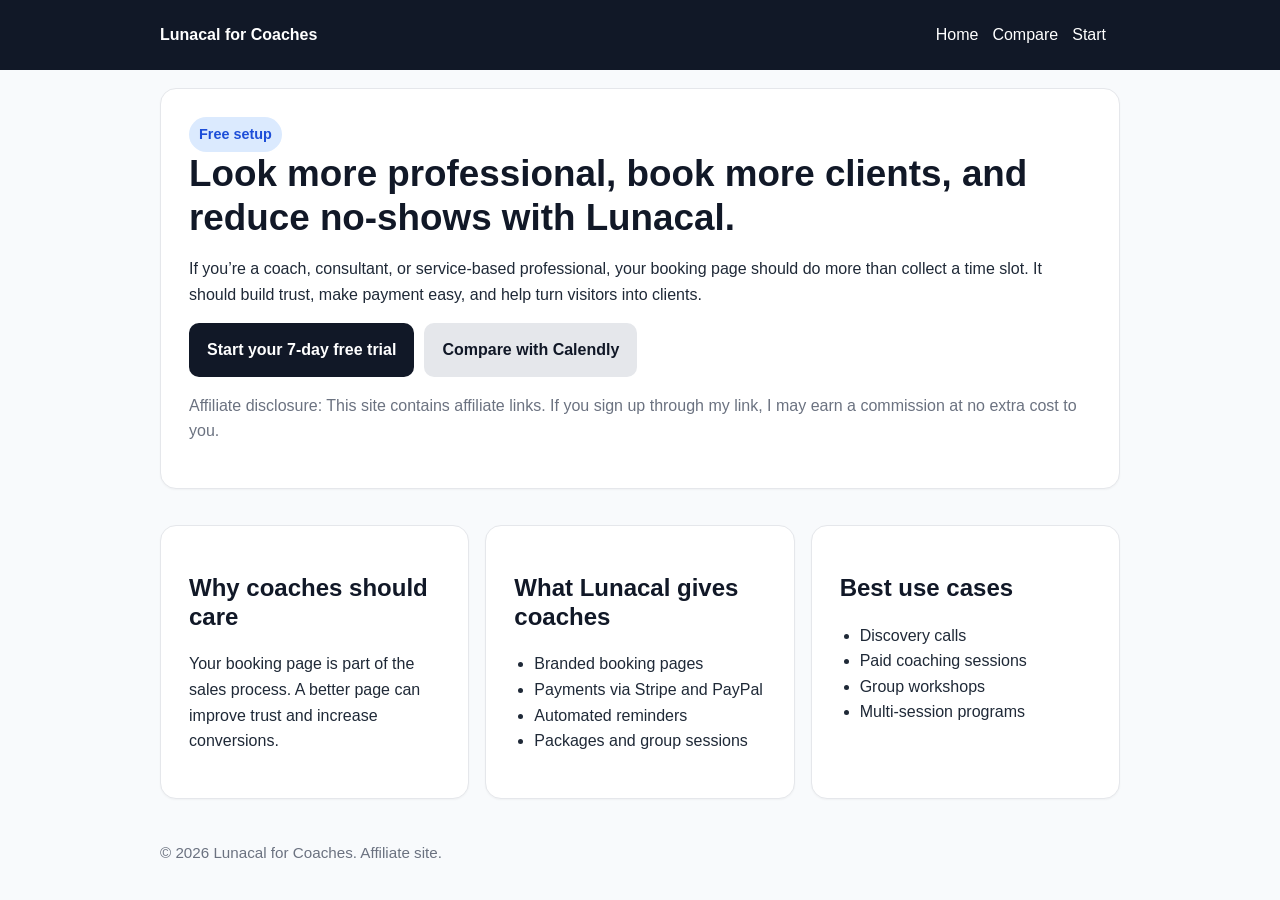
<file: index.html>
<!doctype html>
<html lang="en">
<head>
  <meta charset="utf-8" />
  <meta name="viewport" content="width=device-width, initial-scale=1" />
  <title>Lunacal for Coaches | Better Booking, Payments, and Reminders</title>
  <meta name="description" content="A simple affiliate site for coaches comparing Lunacal with Calendly and explaining why a better booking page can help conversions." />
  <link rel="stylesheet" href="style.css" />
</head>
<body>
  <header>
    <div class="wrap nav">
      <strong>Lunacal for Coaches</strong>
      <div style="float:right"><a href="index.html">Home</a><a href="compare.html">Compare</a><a href="start.html">Start</a></div>
      <div style="clear:both"></div>
    </div>
  </header>
  <main class="wrap">
    <div class="card">
      <span class="badge">Free setup</span>
      <h1>Look more professional, book more clients, and reduce no-shows with Lunacal.</h1>
      <p>If you’re a coach, consultant, or service-based professional, your booking page should do more than collect a time slot. It should build trust, make payment easy, and help turn visitors into clients.</p>
      <p><a class="cta" href="https://lunacal.ai/papito-jon-cf1">Start your 7-day free trial</a><a class="secondary" href="compare.html">Compare with Calendly</a></p>
      <p class="muted">Affiliate disclosure: This site contains affiliate links. If you sign up through my link, I may earn a commission at no extra cost to you.</p>
    </div>

    <div class="grid">
      <div class="card">
        <h2>Why coaches should care</h2>
        <p>Your booking page is part of the sales process. A better page can improve trust and increase conversions.</p>
      </div>
      <div class="card">
        <h2>What Lunacal gives coaches</h2>
        <ul>
          <li>Branded booking pages</li>
          <li>Payments via Stripe and PayPal</li>
          <li>Automated reminders</li>
          <li>Packages and group sessions</li>
        </ul>
      </div>
      <div class="card">
        <h2>Best use cases</h2>
        <ul>
          <li>Discovery calls</li>
          <li>Paid coaching sessions</li>
          <li>Group workshops</li>
          <li>Multi-session programs</li>
        </ul>
      </div>
    </div>
  </main>
  <footer>
    <div class="wrap">© 2026 Lunacal for Coaches. Affiliate site.</div>
  </footer>
</body>
</html>
</file>
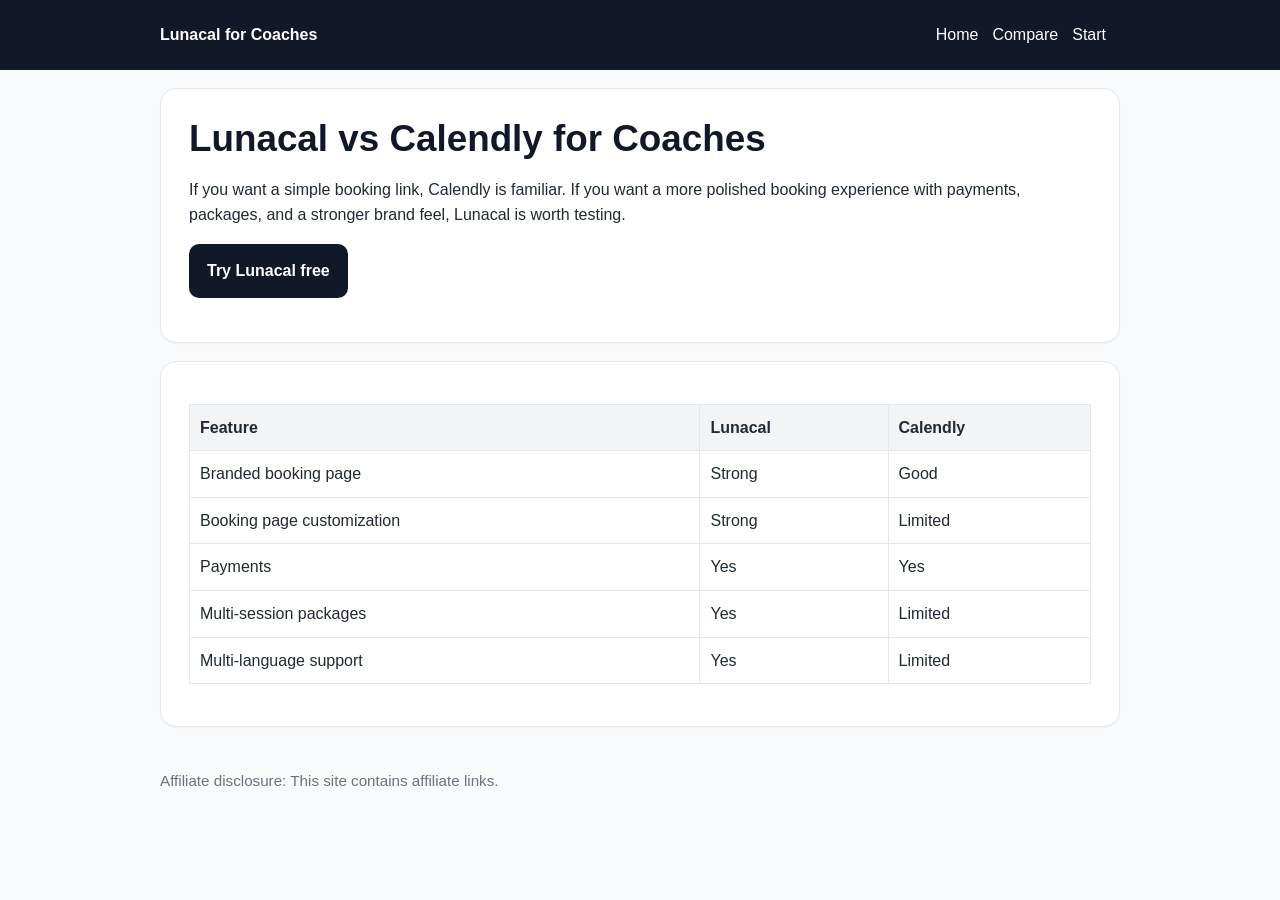
<file: compare.html>
<!doctype html>
<html lang="en">
<head>
  <meta charset="utf-8" />
  <meta name="viewport" content="width=device-width, initial-scale=1" />
  <title>Lunacal vs Calendly for Coaches</title>
  <meta name="description" content="Compare Lunacal and Calendly for coaches who want a better booking page, payments, reminders, and packages." />
  <link rel="stylesheet" href="style.css" />
</head>
<body>
  <header>
    <div class="wrap nav">
      <strong>Lunacal for Coaches</strong>
      <div style="float:right"><a href="index.html">Home</a><a href="compare.html">Compare</a><a href="start.html">Start</a></div>
      <div style="clear:both"></div>
    </div>
  </header>
  <main class="wrap">
    <div class="card">
      <h1>Lunacal vs Calendly for Coaches</h1>
      <p>If you want a simple booking link, Calendly is familiar. If you want a more polished booking experience with payments, packages, and a stronger brand feel, Lunacal is worth testing.</p>
      <p><a class="cta" href="https://lunacal.ai/papito-jon-cf1">Try Lunacal free</a></p>
    </div>
    <div class="card">
      <table>
        <tr><th>Feature</th><th>Lunacal</th><th>Calendly</th></tr>
        <tr><td>Branded booking page</td><td>Strong</td><td>Good</td></tr>
        <tr><td>Booking page customization</td><td>Strong</td><td>Limited</td></tr>
        <tr><td>Payments</td><td>Yes</td><td>Yes</td></tr>
        <tr><td>Multi-session packages</td><td>Yes</td><td>Limited</td></tr>
        <tr><td>Multi-language support</td><td>Yes</td><td>Limited</td></tr>
      </table>
    </div>
  </main>
  <footer>
    <div class="wrap">Affiliate disclosure: This site contains affiliate links.</div>
  </footer>
</body>
</html>
</file>
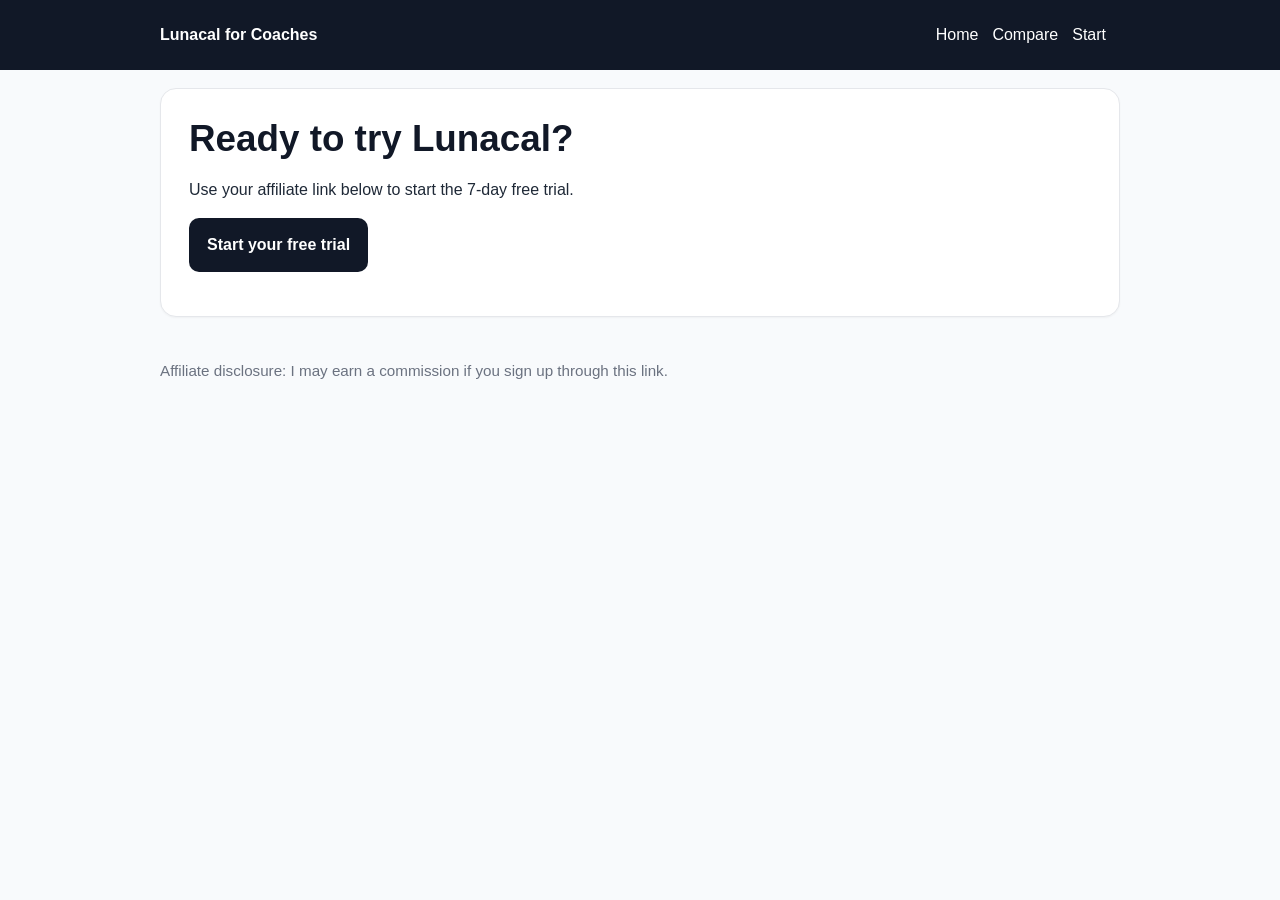
<file: start.html>
<!doctype html>
<html lang="en">
<head>
  <meta charset="utf-8" />
  <meta name="viewport" content="width=device-width, initial-scale=1" />
  <title>Start with Lunacal</title>
  <meta name="description" content="Start your Lunacal free trial using the coach affiliate site." />
  <link rel="stylesheet" href="style.css" />
</head>
<body>
  <header>
    <div class="wrap nav">
      <strong>Lunacal for Coaches</strong>
      <div style="float:right"><a href="index.html">Home</a><a href="compare.html">Compare</a><a href="start.html">Start</a></div>
      <div style="clear:both"></div>
    </div>
  </header>
  <main class="wrap">
    <div class="card">
      <h1>Ready to try Lunacal?</h1>
      <p>Use your affiliate link below to start the 7-day free trial.</p>
      <p><a class="cta" href="https://lunacal.ai/papito-jon-cf1">Start your free trial</a></p>
    </div>
  </main>
  <footer>
    <div class="wrap">Affiliate disclosure: I may earn a commission if you sign up through this link.</div>
  </footer>
</body>
</html>
</file>
<file: style.css>
body{font-family:Arial,Helvetica,sans-serif;line-height:1.6;color:#1f2937;margin:0;background:#f8fafc}a{color:#0f172a}header{background:#111827;color:#fff;padding:22px 0}footer{padding:24px 0;color:#6b7280;font-size:.95rem}.wrap{max-width:960px;margin:0 auto;padding:0 20px}.card{background:#fff;border:1px solid #e5e7eb;border-radius:16px;padding:28px;margin:18px 0;box-shadow:0 1px 2px rgba(0,0,0,.04)}h1,h2,h3{line-height:1.2;color:#111827}h1{font-size:2.3rem;margin:0 0 10px}.muted{color:#6b7280}.cta{display:inline-block;background:#111827;color:#fff;padding:14px 18px;border-radius:10px;text-decoration:none;font-weight:700}.secondary{display:inline-block;background:#e5e7eb;color:#111827;padding:14px 18px;border-radius:10px;text-decoration:none;font-weight:700;margin-left:10px}ul{padding-left:20px}table{width:100%;border-collapse:collapse;margin:14px 0}th,td{border:1px solid #e5e7eb;padding:10px;text-align:left;vertical-align:top}th{background:#f3f4f6}.nav a{color:#fff;text-decoration:none;margin-right:14px}.badge{display:inline-block;background:#dbeafe;color:#1d4ed8;padding:6px 10px;border-radius:999px;font-weight:700;font-size:.9rem}.grid{display:grid;grid-template-columns:repeat(auto-fit,minmax(260px,1fr));gap:16px}
</file>
